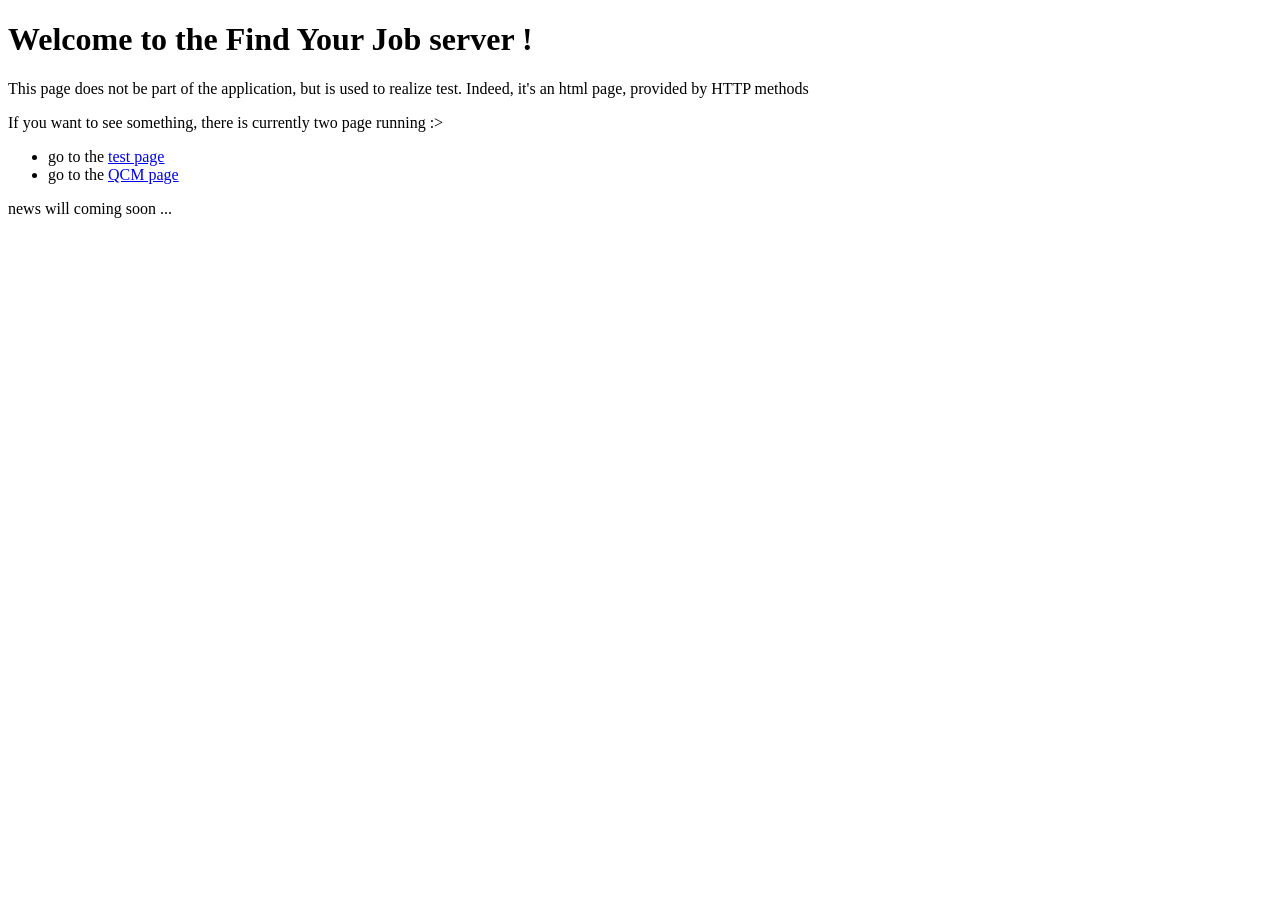
<file: target/FindYouJob/index.html>
<!DOCTYPE html>
<html lang="en">
<head>
    <meta charset="UTF-8">
    <title>Welcome page of fyj server</title>
</head>
<body>
<h1>Welcome to the Find Your Job server !</h1>
<p>This page does not be part of the application, but is used to realize test. Indeed, it's an html page, provided by HTTP methods</p>
<p> If you want to see something, there is currently two page running :></p>
<ul>
    <li>go to the <a href="http://localhost:8080/FindYouJob_war/user">test page</a></li>
    <li>go to the <a href="http://localhost:8080/FindYouJob_war/qcm">QCM page</a></li>
</ul>
<p>news will coming soon ...</p>
</body>
</html>
</file>
